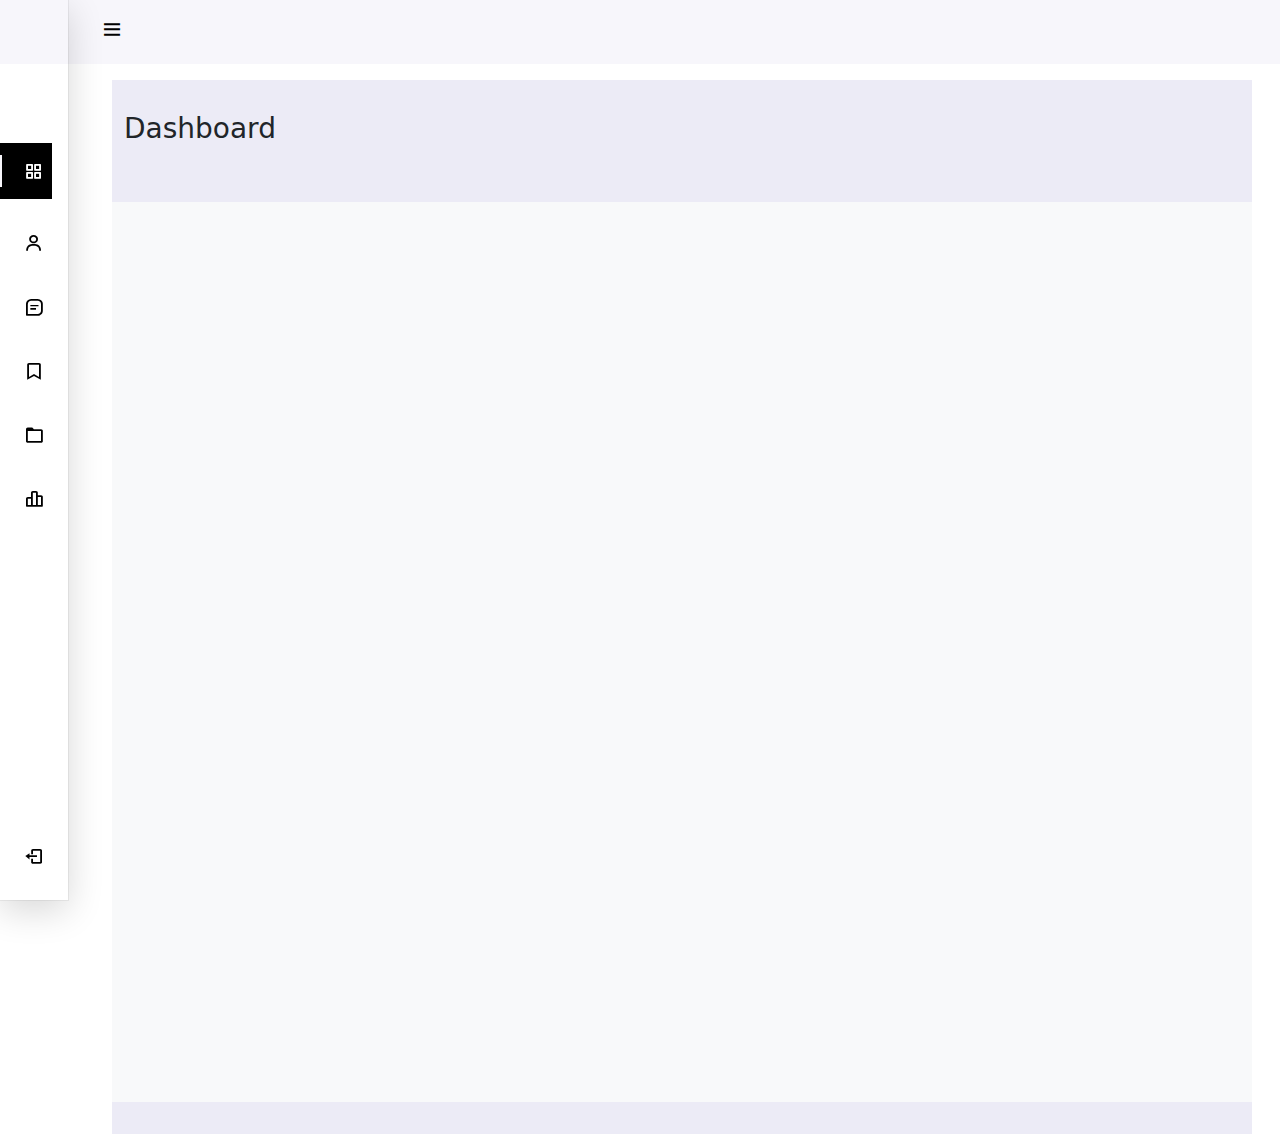
<file: index.html>
<!DOCTYPE html>
<html lang="en">
  <head>
    <meta charset="UTF-8" />
    <meta http-equiv="X-UA-Compatible" content="IE=edge" />
    <meta name="viewport" content="width=device-width, initial-scale=1.0" />
    <link rel="stylesheet" href="./assets/css/styles.css" />
    <link
      rel="stylesheet"
      href="https://cdn.jsdelivr.net/npm/bootstrap@5.0.0-beta1/dist/css/bootstrap.min.css"
    />
    <link
      rel="stylesheet"
      href="https://cdn.jsdelivr.net/npm/boxicons@latest/css/boxicons.min.css"
    />
    <title>Pandora Admin Panel</title>
  </head>
  <body id="body-pd">
    <header class="header" id="header">
      <div class="header_toggle">
        <i class="bx bx-menu" id="header-toggle"></i>
      </div>
    
    </header>
    <div class="l-navbar" id="nav-bar">
      <nav class="nav">
        <div>
          <a href="#" class="nav_logo">
            <img src="./assets/img/logo-pandora.png" alt="">
          </a>
          <div class="nav_list">
            <a href="index.html" class="nav_link">
                <i class="bx bx-grid-alt nav_icon"></i>
                <span class="nav_name">Dashboard</span>
              </a>
            <a href="banner.html" class="nav_link">
              <i class="bx bx-user nav_icon"></i>
              <span class="nav_name">Banner</span>
            </a>
            <a href="slider.html" class="nav_link">
              <i class="bx bx-message-square-detail nav_icon"></i>
              <span class="nav_name">Slider</span>
            </a>
            <a href="#" class="nav_link">
              <i class="bx bx-bookmark nav_icon"></i>
              <span class="nav_name">Category</span>
            </a>
            <a href="#" class="nav_link">
              <i class="bx bx-folder nav_icon"></i>
              <span class="nav_name">Product</span>
            </a>
            <a href="#" class="nav_link">
              <i class="bx bx-bar-chart-alt-2 nav_icon"></i>
              <span class="nav_name">Account</span>
            </a>
          </div>
        </div>
        <a href="#" class="nav_link">
          <i class="bx bx-log-out nav_icon"></i>
          <span class="nav_name">SignOut</span>
        </a>
      </nav>
    </div>
    <!--Container Main start-->
    <section class="pandora-container">
        <div class="container">
          <div class="row">
            <div class="pandora-banner-div">
              <h3 class="pandora-banner-title">Dashboard</h3>
            </div>
            <div class="height-100 mt-5 bg-light">
           
            </div>
          </div>
        </div>
      </section>
      <!--Container Main end-->
      <script src="./assets/js/script.js" defer></script>
      <script src="https://cdn.jsdelivr.net/npm/bootstrap@5.0.0-beta1/dist/js/bootstrap.bundle.min.js"></script>
    <script src="https://cdnjs.cloudflare.com/ajax/libs/jquery/3.2.1/jquery.min.js"></script>
  </body>
</html>
</file>
<file: assets/css/styles.css>
@import url("https://fonts.googleapis.com/css2?family=Nunito:wght@400;600;700&display=swap");
:root {
  --header-height: 3rem;
  --nav-width: 68px;
  --first-color: #4723d9;
  --first-color-light: #afa5d9;
  --white-color: #f7f6fb;
  --body-font: "Nunito", sans-serif;
  --normal-font-size: 1rem;
  --z-fixed: 100;
}
*,
::before,
::after {
  box-sizing: border-box;
}
body {
  position: relative;
  margin: var(--header-height) 0 0 0;
  padding: 0 1rem;
  font-family: var(--body-font);
  font-size: var(--normal-font-size);
  transition: 0.5s;
}
a {
  text-decoration: none;
}
.header {
  width: 100%;
  height: var(--header-height);
  position: fixed;
  top: 0;
  left: 0;
  display: flex;
  align-items: center;
  justify-content: space-between;
  padding: 0 1rem;
  background-color: var(--white-color);
  z-index: var(--z-fixed);
  transition: 0.5s;
}
.header_toggle {
  color: black;
  font-size: 1.5rem;
  cursor: pointer;
  user-select: none;
}
.header_img {
  width: 35px;
  height: 35px;
  display: flex;
  justify-content: center;
  border-radius: 50%;
  overflow: hidden;
}
.header_img img {
  width: 40px;
}
.l-navbar {
  position: fixed;
  top: 0;
  left: -30%;
  width: var(--nav-width);
  height: 100vh;
  padding: 0.5rem 1rem 0 0;
  transition: 0.5s;
  z-index: var(--z-fixed);
  box-shadow: rgba(0, 0, 0, 0.16) 0px 10px 36px 0px,
    rgba(0, 0, 0, 0.06) 0px 0px 0px 1px;
}
.nav {
  height: 100%;
  display: flex;
  flex-direction: column;
  justify-content: space-between;
  overflow: hidden;
}
.nav_logo,
.nav_link {
  display: grid;
  grid-template-columns: max-content max-content;
  align-items: center;
  column-gap: 1rem;
  padding: 0.5rem 0 0.5rem 1.5rem;
}
.nav_logo {
  margin-bottom: 2rem;
}
.nav_logo-icon {
  font-size: 1.25rem;
  color: var(--white-color);
}
.nav_logo-name {
  color: var(--white-color);
  font-weight: 700;
}
.nav_link {
  position: relative;
  color: black;
  margin-bottom: 1.5rem;
  transition: 0.3s;
  text-decoration: none;
}
.nav_link:hover {
  color: black;
}
.nav_icon {
  font-size: 1.25rem;
}
.show {
  left: 0;
}
.body-pd {
  padding-left: calc(var(--nav-width) + 1rem);
}
.active {
  background: black;
  color: white;
  padding: 1rem 1.5rem;
}

.active:hover {
  color: white;
}
.active::before {
  content: "";
  position: absolute;
  left: 0;
  width: 2px;
  height: 32px;
  background-color: var(--white-color);
}
.height-100 {
  height: 100vh;
}
@media screen and (min-width: 768px) {
  body {
    margin: calc(var(--header-height) + 1rem) 0 0 0;
    padding-left: calc(var(--nav-width) + 2rem);
  }
  .header {
    height: calc(var(--header-height) + 1rem);
    padding: 0 2rem 0 calc(var(--nav-width) + 2rem);
  }
  .header_img {
    width: 40px;
    height: 40px;
  }
  .header_img img {
    width: 45px;
  }
  .l-navbar {
    left: 0;
    padding: 1rem 1rem 0 0;
  }
  .show {
    width: calc(var(--nav-width) + 183px);
  }
  .body-pd {
    padding-left: calc(var(--nav-width) + 188px);
  }
}

.nav_logo img {
  margin-left: 2rem;
}

.pandora-container {
  margin-top: 5rem;
}

.pandora-banner-div {
  display: flex;
  justify-content: space-between;
}

.pandora-banner-div button {
  color: white;
  background: green;
  border: none;
  border-radius: 5px;
  padding: 0.5rem 1rem;
}

.container {
  padding: 2rem 0rem;
  background-color: #ecebf6;}

h4 {
  margin: 2rem 0rem 1rem;
}

.table-image {
  td,
  th {
    vertical-align: middle;
  }
}

.table-img {
  width: 10rem;
}

.p-buttons {
  display: flex;
  gap: 2rem;
}

.p-buttons i {
  margin-left: 0.5rem;
}

.bp {
  border: none;
  color: rgba(106, 104, 104, 0.681);
}

.bp:focus {
  border: none;
  outline: none;
}

.detail-icon i {
  color: blue;
}

.edit-icon i {
  color: rgb(255, 208, 0);
}

.delete-icon i {
  color: red;
}

.ring-p {
  width: 13rem;
  color: rgba(106, 104, 104, 0.681);
}

.ring-p {
  width: 20rem;
  font-weight: 600;
  color: rgba(106, 104, 104, 0.681);
}

.labelstyle {
  font-weight: 600;
  display: flex;
  flex-direction: row;
  gap: 1rem;
}
.addlogoclass {
  font-size: 15px;
}

.image-uploaddd > input {
  display: none;
}

.image-uploaddd svg {
  cursor: pointer;
}

.logosvgicon {
  fill: #9d9d9d;
}

.addhoverinput:focus {
  border: 2px solid #09985c;
}

.createbuttonn {
  background: #09985c;
  color: white;
  border: none;
  padding: 0.5rem 2rem;
  border-radius: 5px;
}
.createbuttonn:active {
  outline: none;
  border: none;
}

.createbuttonn:hover {
  background: #008000;
  color: white;

}

.backbutton{
  background: #000000;
   
  border: none;
  padding: 0.5rem 2rem;
  border-radius: 5px;
}

.backbutton:hover{
  background-color: gray;
}

.backbutton a{
  color: white;
  text-decoration: none;
}

.backbutton a:hover {
  color: rgb(255, 255, 255);
}

.imagesinfoo {
  display: inline-block;
}

.labelstyle span {
  color: #9d9d9d;
}

.ul-elements {
  display: flex;
  flex-direction: column;
  gap: 1.5rem;
  padding-left: 2rem;
}

.active-link {
  background: linear-gradient(95.34deg, #234356 9.13%, #60a9cb 78.18%);
  border-radius: 10px;
  color: white;
}

.link-elements {
  color: #8f9297;
  border-radius: 10px;
}

.link-elements.active-link {
  background: linear-gradient(95.34deg, #234356 9.13%, #60a9cb 78.18%);
  border-radius: 10px;
  color: white;
  padding: 1rem;
}

.link-elements svg {
  fill: #8f9297;
  margin-right: 0.5rem;
}

.link-elements.active-link svg {
  fill: white;
}

.addnewb a {
  text-decoration: none;
  color: white;
}
.addnewb a:hover {
  color: white;
}
</file>
